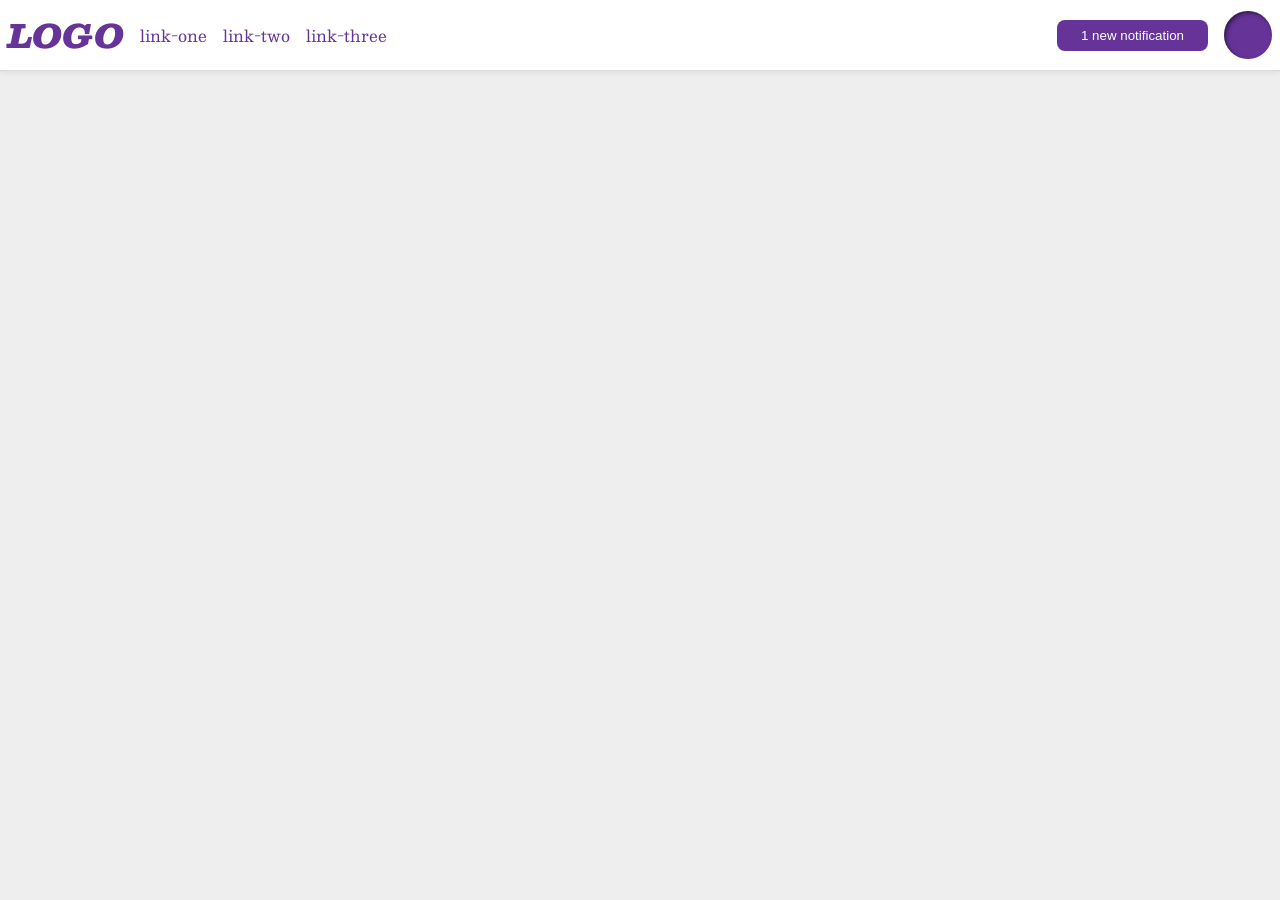
<file: foundations/flex/03-flex-header-2/index.html>
<!DOCTYPE html>
<html lang="en">
  <head>
    <meta charset="UTF-8">
    <meta http-equiv="X-UA-Compatible" content="IE=edge">
    <meta name="viewport" content="width=device-width, initial-scale=1.0">
    <title>Flex Header 2</title>
    <link rel="stylesheet" href="style.css">
  </head>
  <body>
    <div class="header">
      <div class="left-items">
      <div class="logo">
        LOGO
      </div>
      <ul class="links">
        <li><a href="https://google.com">link-one</a></li>
        <li><a href="https://google.com">link-two</a></li>
        <li><a href="https://google.com">link-three</a></li>
      </ul>
      </div>
      <div class="right-items">
      <button class="notifications">
        1 new notification
      </button>
      <div class="profile-image"></div>
      </div>
    </div>
  </body>
</html>
</file>
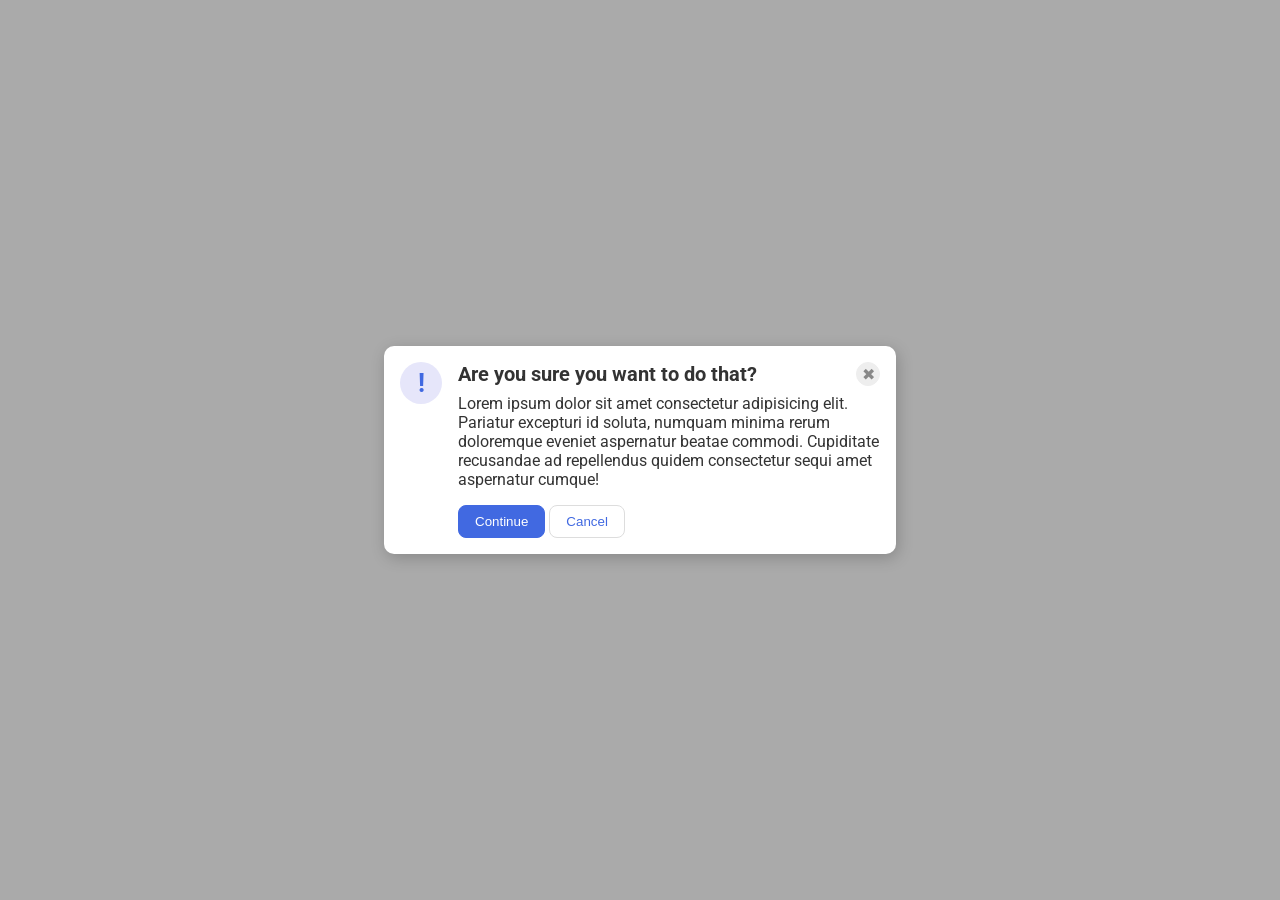
<file: foundations/flex/05-flex-modal/index.html>
<!DOCTYPE html>
<html lang="en">

<head>
  <meta charset="UTF-8">
  <meta http-equiv="X-UA-Compatible" content="IE=edge">
  <meta name="viewport" content="width=device-width, initial-scale=1.0">
  <link rel="stylesheet" href="style.css">
  <title>Modal</title>
</head>

<body>
  <div class="modal">
    <div class="icon">!</div>
    <div class="container">
      <div class="header">Are you sure you want to do that?
        <button class="close-button">✖</button>
      </div>
      <div class="text">Lorem ipsum dolor sit amet consectetur adipisicing elit. Pariatur excepturi id soluta, numquam
        minima rerum doloremque eveniet aspernatur beatae commodi. Cupiditate recusandae ad repellendus quidem
        consectetur
        sequi amet aspernatur cumque!</div>
      <button class="continue">Continue</button>
      <button class="cancel">Cancel</button>
    </div>
  </div>
</body>

</html>
</file>
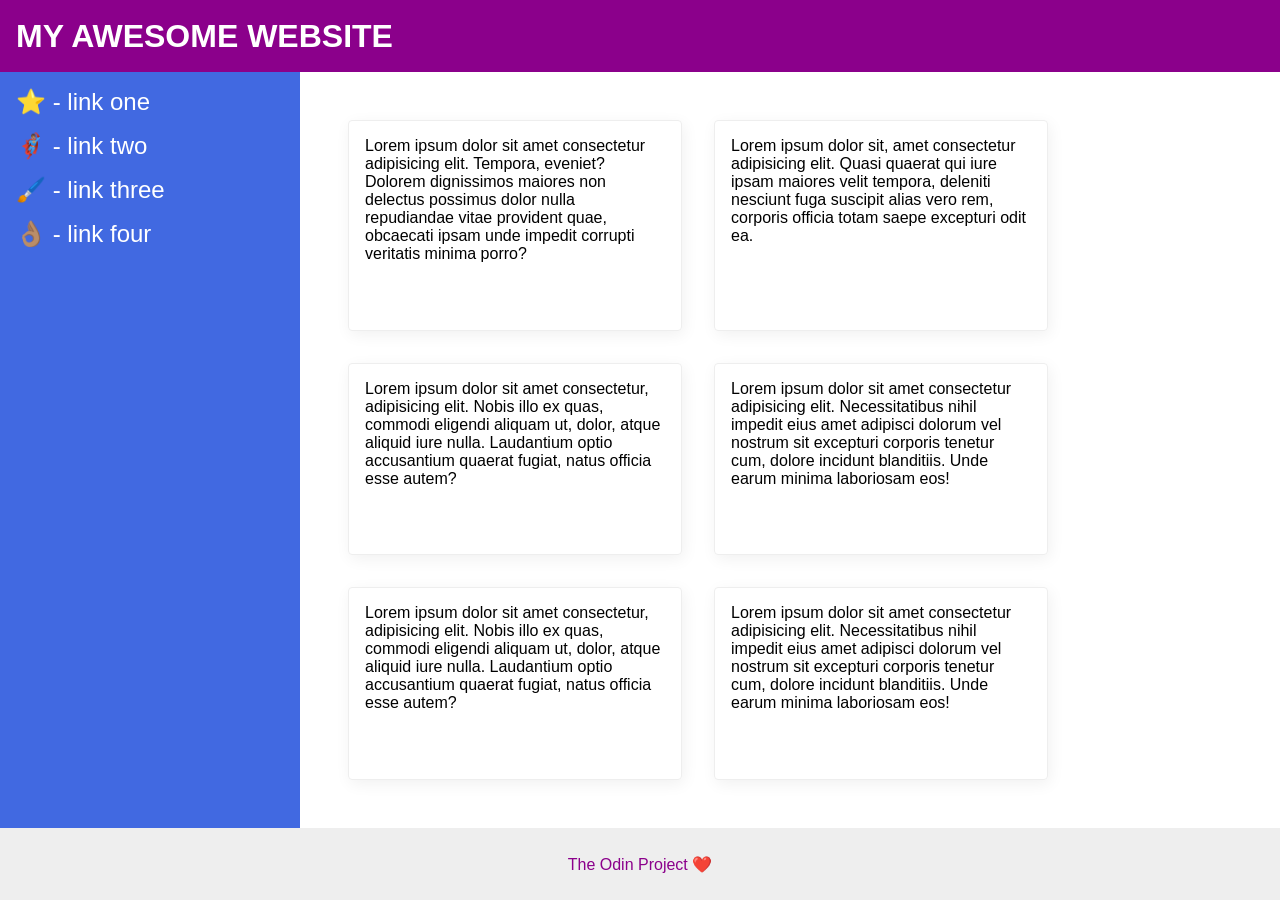
<file: foundations/flex/07-flex-layout-2/index.html>
<!DOCTYPE html>
<html lang="en">

<head>
  <meta charset="UTF-8">
  <meta http-equiv="X-UA-Compatible" content="IE=edge">
  <meta name="viewport" content="width=device-width, initial-scale=1.0">
  <title>The Holy Grail</title>
  <link rel="stylesheet" href="style.css">
</head>

<body>
  <div class="header">
    MY AWESOME WEBSITE
  </div>

  <div class="container">
    <div class="sidebar">
      <ul>
        <li><a href="#">⭐ - link one</a></li>
        <li><a href="#">🦸🏽‍♂️ - link two</a></li>
        <li><a href="#">🖌️ - link three</a></li>
        <li><a href="#">👌🏽 - link four</a></li>
      </ul>
    </div>

    <div class="cards">
      <div class="card">Lorem ipsum dolor sit amet consectetur adipisicing elit. Tempora, eveniet? Dolorem dignissimos
        maiores non delectus possimus dolor nulla repudiandae vitae provident quae, obcaecati ipsam unde impedit
        corrupti
        veritatis minima porro?</div>
      <div class="card">Lorem ipsum dolor sit, amet consectetur adipisicing elit. Quasi quaerat qui iure ipsam maiores
        velit tempora, deleniti nesciunt fuga suscipit alias vero rem, corporis officia totam saepe excepturi odit ea.
      </div>
      <div class="card">Lorem ipsum dolor sit amet consectetur, adipisicing elit. Nobis illo ex quas, commodi eligendi
        aliquam ut, dolor, atque aliquid iure nulla. Laudantium optio accusantium quaerat fugiat, natus officia esse
        autem?</div>
      <div class="card">Lorem ipsum dolor sit amet consectetur adipisicing elit. Necessitatibus nihil impedit eius amet
        adipisci dolorum vel nostrum sit excepturi corporis tenetur cum, dolore incidunt blanditiis. Unde earum minima
        laboriosam eos!</div>
      <div class="card">Lorem ipsum dolor sit amet consectetur, adipisicing elit. Nobis illo ex quas, commodi eligendi
        aliquam ut, dolor, atque aliquid iure nulla. Laudantium optio accusantium quaerat fugiat, natus officia esse
        autem?</div>
      <div class="card">Lorem ipsum dolor sit amet consectetur adipisicing elit. Necessitatibus nihil impedit eius amet
        adipisci dolorum vel nostrum sit excepturi corporis tenetur cum, dolore incidunt blanditiis. Unde earum minima
        laboriosam eos!</div>
    </div>
  </div>

  <div class="footer">
    The Odin Project ❤️
  </div>
</body>

</html>
</file>
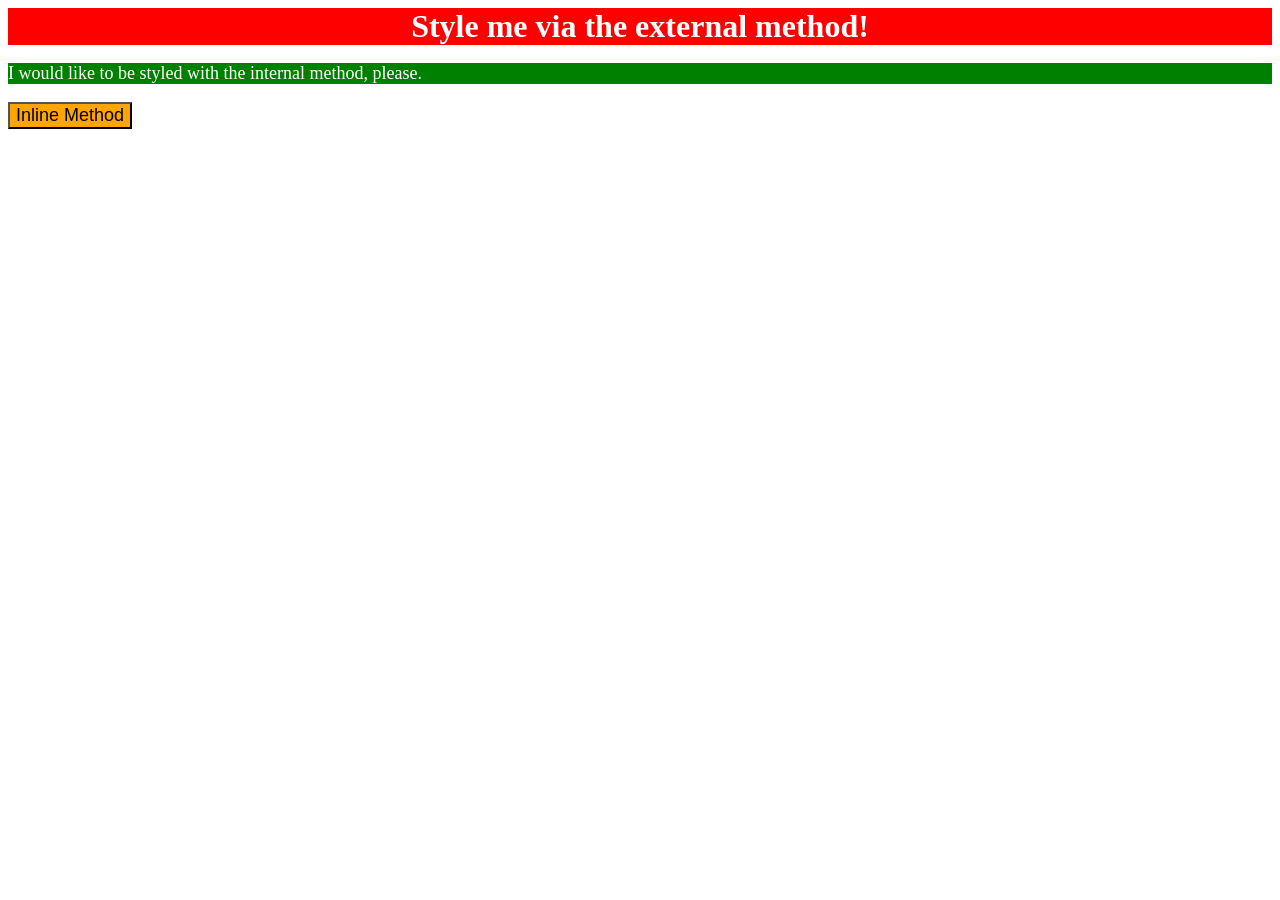
<file: foundations/intro-to-css/01-css-methods/index.html>
<!DOCTYPE html>
<html lang="en">
  <head>
    <meta charset="UTF-8">
    <meta http-equiv="X-UA-Compatible" content="IE=edge">
    <meta name="viewport" content="width=device-width, initial-scale=1.0">
    <title>Methods for Adding CSS</title>
    <link rel="stylesheet" href="style.css">
    <style>
      p {
        background-color: green;
        color: white;
        font-size: 18px;
      }
    </style>
  </head>
  <body>
    <div>Style me via the external method!</div>
    <p>I would like to be styled with the internal method, please.</p>
    <button style="background-color: orange; font-size: 18px;">Inline Method</button>
  </body>
</html>
</file>
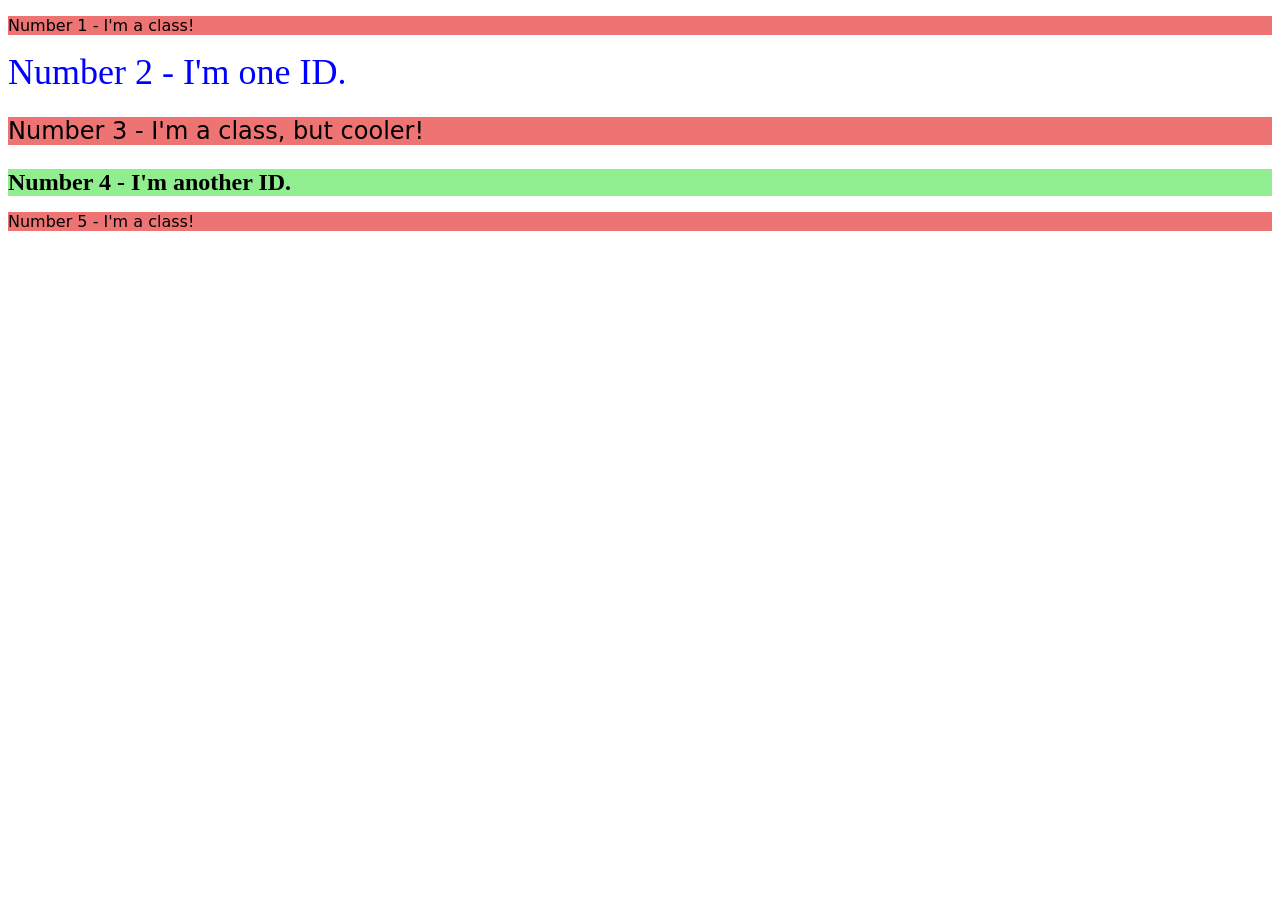
<file: foundations/intro-to-css/02-class-id-selectors/index.html>
<!DOCTYPE html>
<html lang="en">
  <head>
    <meta charset="UTF-8">
    <meta http-equiv="X-UA-Compatible" content="IE=edge">
    <meta name="viewport" content="width=device-width, initial-scale=1.0">
    <title>Class and ID Selectors</title>
    <link rel="stylesheet" href="style.css">
  </head>
  <body>
    <p class="odd-no">Number 1 - I'm a class!</p>
    <div id="no-2">Number 2 - I'm one ID.</div>
    <p class="odd-no no-3">Number 3 - I'm a class, but cooler!</p>
    <div id="no-4">Number 4 - I'm another ID.</div>
    <p class="odd-no">Number 5 - I'm a class!</p>
  </body>
</html>
</file>
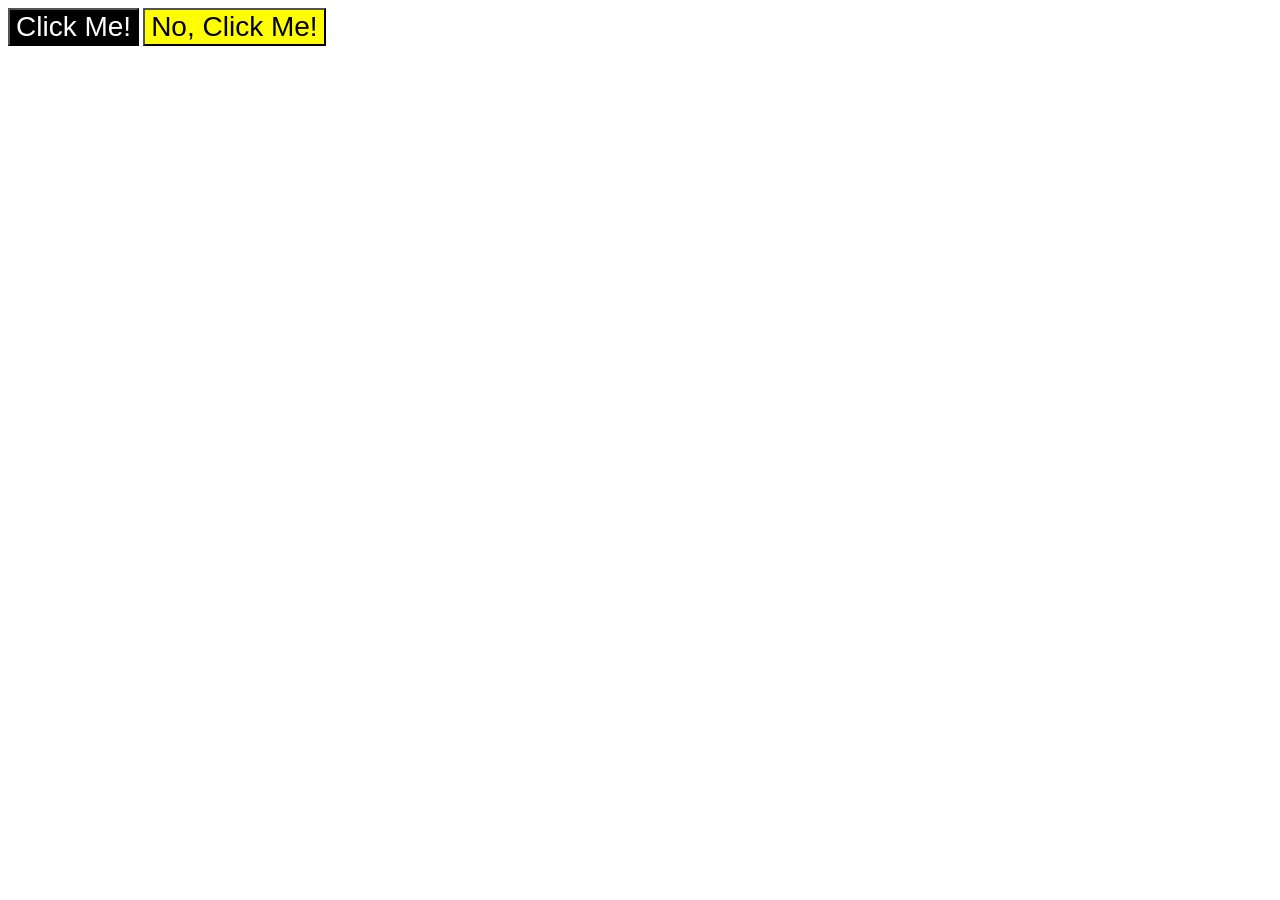
<file: foundations/intro-to-css/03-grouping-selectors/index.html>
<!DOCTYPE html>
<html lang="en">
  <head>
    <meta charset="UTF-8">
    <meta http-equiv="X-UA-Compatible" content="IE=edge">
    <meta name="viewport" content="width=device-width, initial-scale=1.0">
    <title>Grouping Selectors</title>
    <link rel="stylesheet" href="style.css">
  </head>
  <body>
    <button class="first">Click Me!</button>
    <button class="second">No, Click Me!</button>
  </body>
</html>
</file>
<file: foundations/flex/03-flex-header-2/style.css>
/* this is some magical font-importing.  
you'll learn about it later. */
@import url('https://fonts.googleapis.com/css2?family=Besley:ital,wght@0,400;1,900&display=swap');

body {
  margin: 0;
  background: #eee;
  font-family: Besley, serif;
}

.header {
  background: white;
  border-bottom: 1px solid #ddd;
  box-shadow: 0 0 8px rgba(0,0,0,.1);
  display: flex;
  justify-content: space-between;
  align-items: center;
  padding: 8px;
}

.profile-image {
  background: rebeccapurple;
  box-shadow: inset 2px 2px 4px rgba(0,0,0,.5);
  border-radius: 50%;
  width: 48px;
  height: 48px;
}

.logo {
  color: rebeccapurple;
  font-size: 32px;
  font-weight: 900;
  font-style: italic;
}

.right-items, .left-items {
  display: flex;
  gap: 16px;
  align-items: center;
}

button {
  border: none;
  border-radius: 8px;
  background: rebeccapurple;
  color: white;
  padding: 8px 24px;
}

a {
  /* this removes the line under our links */
  text-decoration: none;
  color: rebeccapurple;
}

ul {
  list-style-type: none;
  display: flex;
  gap: 16px;
  margin: 0;
  padding: 0;
}
</file>
<file: foundations/flex/05-flex-modal/style.css>
@import url('https://fonts.googleapis.com/css2?family=Roboto:wght@400;700&display=swap');

html, body {
  height: 100%;
}

body {
  font-family: Roboto, sans-serif;
  margin: 0;
  background: #aaa;
  color: #333;
  /* I'll give you this one for free lol */
  display: flex;
  align-items: center;
  justify-content: center;
}

.header {
  font-weight: 700;
  font-size: 20px;
  display: flex;
  justify-content: space-between;
  margin-bottom: 8px;
}

.container {
  justify-content: end;
}

.modal {
  background: white;
  width: 480px;
  border-radius: 10px;
  box-shadow: 2px 4px 16px rgba(0,0,0,.2);
  display: flex;
  padding: 16px;
  gap: 16px;
}

.icon {
  color: royalblue;
  font-size: 26px;
  font-weight: 700;
  background: lavender;
  width: 42px;
  height: 42px;
  border-radius: 50%;
  display: flex;
  align-items: center;
  justify-content: center;
  flex-shrink: 0;
}

.text {
  margin-bottom: 16px;
}

.close-button {
  background: #eee;
  border-radius: 50%;
  color: #888;
  font-weight: 400;
  font-size: 16px;
  height: 24px;
  width: 24px;
  display: flex;
  align-items: center;
  justify-content: center;
  border: 1px solid #eee;
  padding: 0;
}

button {
  cursor: pointer;
  padding: 8px 16px;
  border-radius: 8px;
}

button.continue {
  background: royalblue;
  border: 1px solid royalblue;
  color: white;
}

button.cancel {
  background: white;
  border: 1px solid #ddd;
  color: royalblue;
}
</file>
<file: foundations/flex/07-flex-layout-2/style.css>
body {
  font-family: -apple-system, BlinkMacSystemFont, 'Segoe UI', Roboto, Oxygen, Ubuntu, Cantarell, 'Open Sans', 'Helvetica Neue', sans-serif;
  margin: 0;
  min-height: 100vh;
  display: flex;
  flex-direction: column;
}

.header {
  height: 72px;
  font-size: 32px;
  font-weight: 900;
  background: darkmagenta;
  color: white;
  display: flex;
  align-items: center;
  /* text-indent: 16px; */
  padding: 0px 16px;
}

.footer {
  height: 72px;
  background: #eee;
  color: darkmagenta;
  display: flex;
  justify-content: center;
  align-items: center;
}

.sidebar {
  width: 300px;
  background: royalblue;
  box-sizing: border-box;
  flex-shrink: 0;
  padding: 16px; 
}

.card {
  border: 1px solid #eee;
  box-shadow: 2px 4px 16px rgba(0,0,0,.06);
  border-radius: 4px;
  width: 300px;
  padding: 16px;
}

.cards {
  padding: 48px;
  display: flex;
  flex-wrap: wrap;
  gap: 32px;
}

.container {
  display: flex;
  flex: 1;
}

ul {
  margin: 0;
  padding: 0;
  list-style: none;
}

li {
  margin-bottom: 16px;
}

a {
  text-decoration: none;
  color: white;
  font-size: 24px;
}
</file>
<file: foundations/intro-to-css/01-css-methods/style.css>
div {
    background-color: red;
    color: white;
    font-size: 32px;
    text-align: center;
    font-weight: bold;
}
</file>
<file: foundations/intro-to-css/02-class-id-selectors/style.css>
.odd-no {
    background-color: rgb(238, 115, 115);
    font-family: Verdana, "DejaVu Sans", sans-serif;
}

#no-2 {
    color: rgb(0, 0, 255);
    font-size: 36px;
}

.no-3 {
    font-size: 24px;
}

#no-4 {
    background-color: rgb(144, 238, 144);
    font-size: 24px;
    font-weight: bold;
}
</file>
<file: foundations/intro-to-css/03-grouping-selectors/style.css>
.first, 
.second {
    font-size: 28px;
    font-family:'Helvetica', 'Times New Roman', sans-serif;
}

.first {
    background-color: hsl(0, 0%, 0%);
    color: #ffffff;
}

.second {
    background-color: rgb(255, 255, 0);
}
</file>
